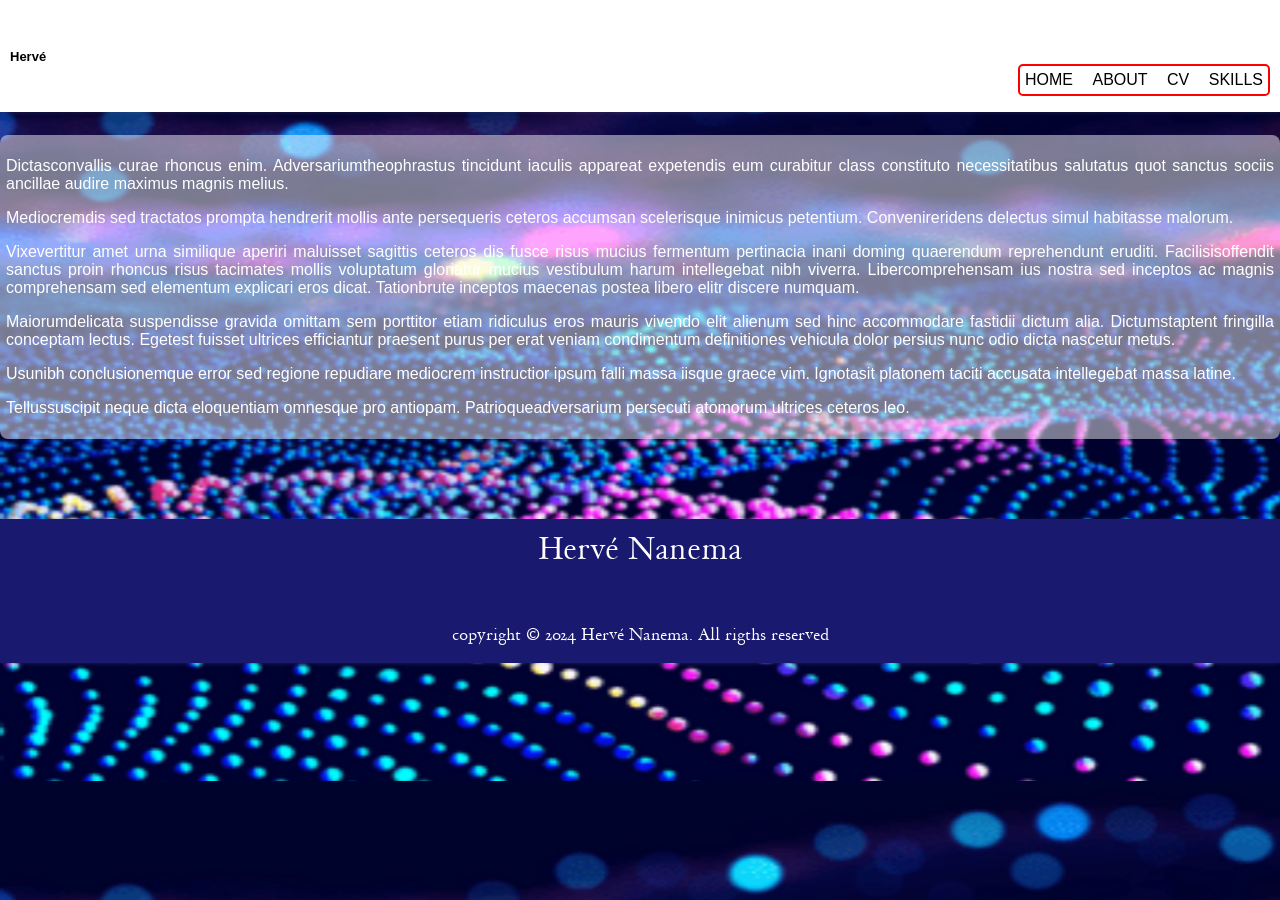
<file: pages/about.html>
<!DOCTYPE html>
<html lang="fr">
<head>
  <meta charset="UTF-8">
  <title>Titre de la page</title>
  <meta name="viewport" content="width=device-width, initial-scale=1">
  <link rel="stylesheet" media="all and (min-width: 700px)" href="../css/herve.css">
  <link rel="stylesheet" media="all and (max-width: 700px)" href="../css/small.css">
  <script src="../js/mobileNav.js" defer></script>
  <title>ABOUT</title>
</head>
<body>
  
  
    <header>
      <div id="name">
        <div>
          Hervé
        </div>
      </div>
      <nav>
        <ul>
          <li><a id="headerNav1" class="headerNav1" href="../index.html">HOME</a></li>
          <li class="li"><a id="headerNav2" class="headerNav1" href="about.html">ABOUT</a></li>
          <li class="li"><a id="headerNav3" class="headerNav1" href="cv_hervenanema.html">CV</a></li>
          <li class="li"><a id="headerNav4" class="headerNav1" href="skills.html">SKILLS</a></li>
        </ul>
      </nav>
      <div id="header-div">
        <span id="header-span1"> </span>
        <span id="header-span2"> </span>
        <span id="header-span3"> </span>
      </div>
    </header>
    
    
  <main>
        
    <section id="about_section">
        <p>Dictasconvallis curae rhoncus enim.  Adversariumtheophrastus tincidunt iaculis appareat expetendis eum curabitur class constituto necessitatibus salutatus quot sanctus sociis ancillae audire maximus magnis melius.</p><p>Mediocremdis sed tractatos prompta hendrerit mollis ante persequeris ceteros accumsan scelerisque inimicus petentium.  Convenireridens delectus simul habitasse malorum.</p><p>Vixevertitur amet urna similique aperiri maluisset sagittis ceteros dis fusce risus mucius fermentum pertinacia inani doming quaerendum reprehendunt eruditi.  Facilisisoffendit sanctus proin rhoncus risus tacimates mollis voluptatum gloriatur mucius vestibulum harum intellegebat nibh viverra.  Libercomprehensam ius nostra sed inceptos ac magnis comprehensam sed elementum explicari eros dicat.  Tationbrute inceptos maecenas postea libero elitr discere numquam.</p><p>Maiorumdelicata suspendisse gravida omittam sem porttitor etiam ridiculus eros mauris vivendo elit alienum sed hinc accommodare fastidii dictum alia.  Dictumstaptent fringilla conceptam lectus.  Egetest fuisset ultrices efficiantur praesent purus per erat veniam condimentum definitiones vehicula dolor persius nunc odio dicta nascetur metus.</p><p>Usunibh conclusionemque error sed regione repudiare mediocrem instructior ipsum falli massa iisque graece vim.  Ignotasit platonem taciti accusata intellegebat massa latine.</p><p>Tellussuscipit neque dicta eloquentiam omnesque pro antiopam.  Patrioqueadversarium persecuti atomorum ultrices ceteros leo.</p>
    </section>
  </main>
  
  <footer>
    <section>
      <div id="footer-div1">
        <h1 id="fName">Hervé Nanema</h1>
      </div>
      <div id="footer-div2">
        <p>
          copyright &#169; 2024 Hervé Nanema. All rigths reserved
        </p>
      </div>
      <section />
  </footer>
        
  </footer>
  
</body>
</html>
</file>
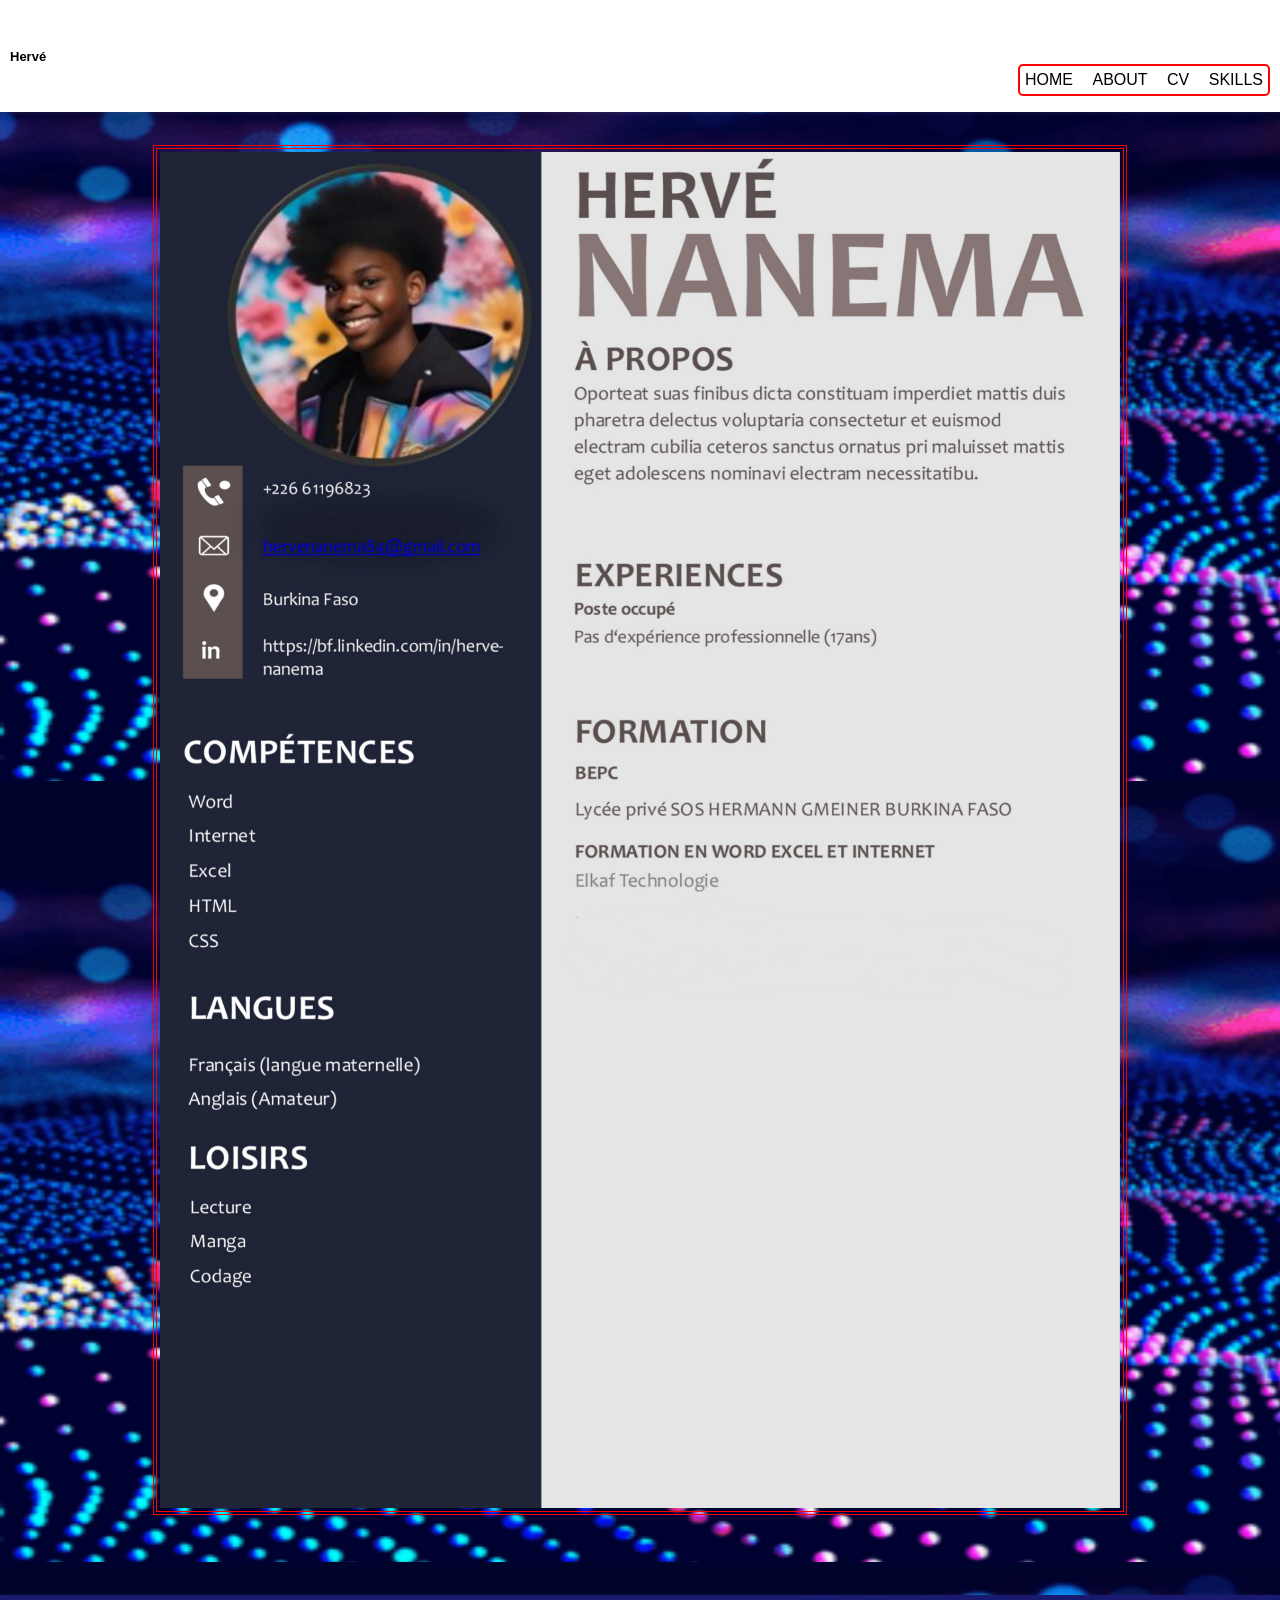
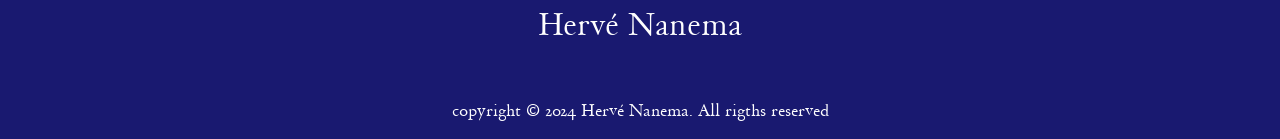
<file: pages/cv_hervenanema.html>
<!DOCTYPE html>
<html lang="fr">
<head>
    <meta charset="UTF-8">
    <meta name="viewport" content="width=device-width, initial-scale=1">
    <link rel="stylesheet" media="all and (min-width: 700px)" href="../css/herve.css">
    <link rel="stylesheet" media="all and (max-width: 700px)" href="../css/small.css">
      <script src="../js/mobileNav.js" defer></script>
    <title>CV</title>
</head>
<body>
    
    <header>
      <div id="name">
        <div>
          Hervé
        </div>
      </div>
      <nav>
        <ul>
          <li><a id="headerNav1" class="headerNav1" href="../index.html">HOME</a></li>
          <li class="li"><a id="headerNav2" class="headerNav1" href="about.html">ABOUT</a></li>
          <li class="li"><a id="headerNav3" class="headerNav1" href="cv_hervenanema.html">CV</a></li>
          <li class="li"><a id="headerNav4" class="headerNav1" href="skills.html">SKILLS</a></li>
        </ul>
      </nav>
      <div id="header-div">
        <span id="header-span1"> </span>
        <span id="header-span2"> </span>
        <span id="header-span3"> </span>
      </div>
    </header>
    
  <main>
        
    <section id="cv">
      <a href="../other/CV_(Hervé_Nanema).pdf">
        <img src="../img/cv.png" alt="mon cv" title="cv" id="mon_cv"></img>
      </a>
    </section>
    
  </main>
  
  
  <footer>
    <section>
      <div id="footer-div1">
        <h1 id="fName">Hervé Nanema</h1>
      </div>
      <div id="footer-div2">
        <p>
          copyright &#169; 2024 Hervé Nanema. All rigths reserved
        </p>
      </div>
      <section />
  </footer>
  
    
</body>
</html>
</file>
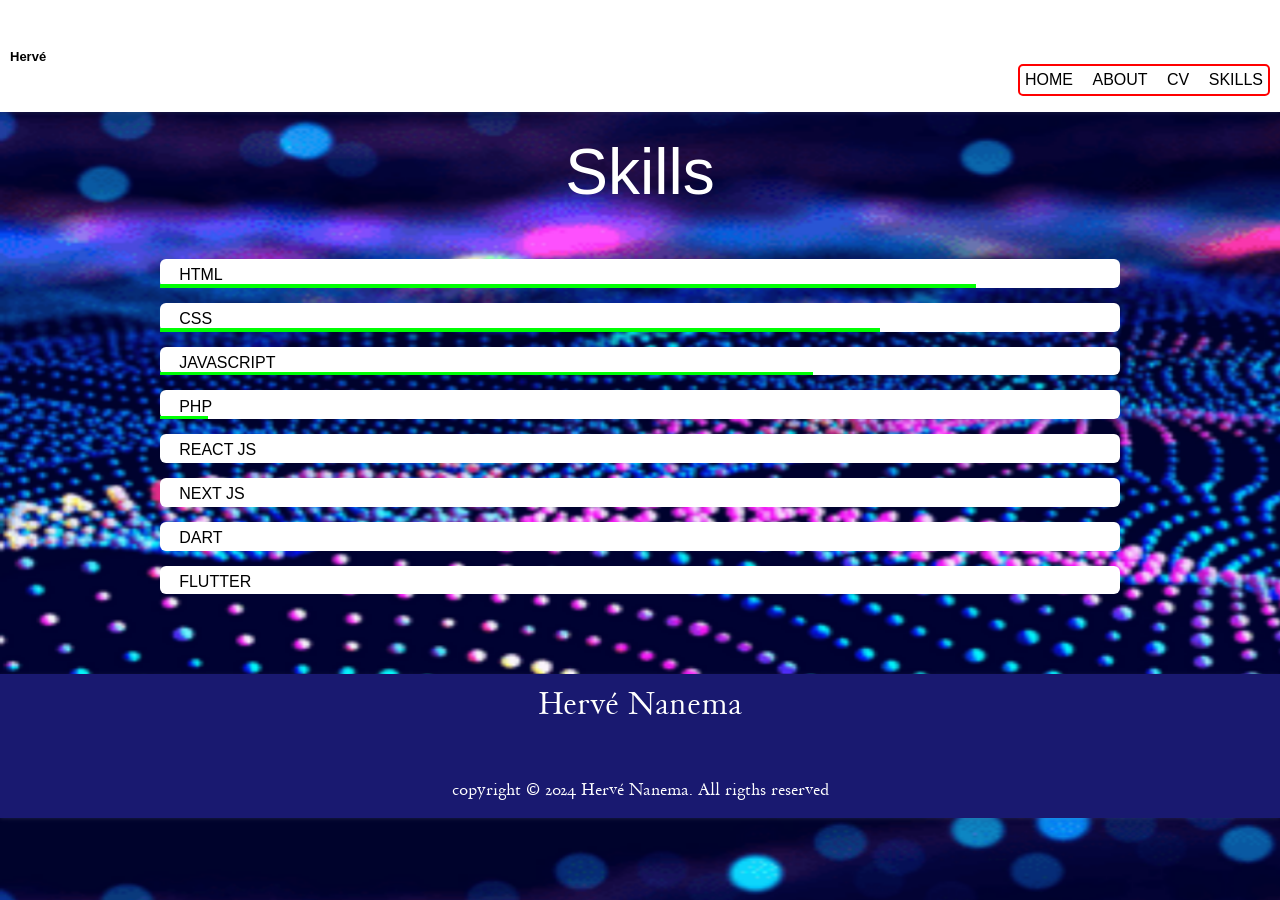
<file: pages/skills.html>
<!DOCTYPE html>
<html lang="fr">
<head>
  <meta charset="UTF-8">
  <title>Titre de la page</title>
  <meta name="viewport" content="width=device-width, initial-scale=1.0"/>
  <link rel="stylesheet" media="all and (min-width: 700px)" href="../css/herve.css">
  <link rel="stylesheet" media="all and (max-width: 700px)" href="../css/small.css">
  <script src="../js/mobileNav.js" defer></script>
  <title>Title</title>
</head>
<body>
  
  <!-- -------------------- -->
    
    
    <header>
      <div id="name">
        <div>
          Hervé
        </div>
      </div>
      <nav>
        <ul>
          <li><a id="headerNav1" class="headerNav1" href="../index.html">HOME</a></li>
          <li class="li"><a id="headerNav2" class="headerNav1" href="about.html">ABOUT</a></li>
          <li class="li"><a id="headerNav3" class="headerNav1" href="cv_hervenanema.html">CV</a></li>
          <li class="li"><a id="headerNav4" class="headerNav1" href="skills.html">SKILLS</a></li>
        </ul>
      </nav>
      <div id="header-div">
        <span id="header-span1"> </span>
        <span id="header-span2"> </span>
        <span id="header-span3"> </span>
      </div>
    </header>
      
    <!-- -------------------- --> 
    
    <main>
      <section id="sk_title">
        <div>
          Skills
        </div>
      </section> 
      
      <section id="skill">
      <div>
        <div>
          HTML
        </div>
        <span id="html"></span>
      </div>
        
      <div>
        <div>
          CSS
        </div>
        <span id="css"></span>
      </div>
        
      <div>
        <div>
          JAVASCRIPT
        </div>
        <span id="javascript"></span>
      </div>
      
      <div>
        <div>
          PHP
        </div>
        <span id="php"></span>
      </div>
      
      <div>
        <div>
          REACT JS
        </div>
        <span id="react"></span>
      </div>
      
      <div>
        <div>
          NEXT JS
        </div>
        <span id="nextJS"></span>
      </div>
      
      <div>
        <div>
          DART
        </div>
        <span id="dart"></span>
      </div>
      
      <div>
        <div>FLUTTER</div>
        <span id="flutter"></span>
      </div>
      
    </section>
  </main>
    
  <footer>
    <section>
      <div id="footer-div1">
        <h1 id="fName">Hervé Nanema</h1>
      </div>
      <div id="footer-div2">
        <p>
          copyright &#169; 2024 Hervé Nanema. All rigths reserved
        </p>
      </div>
      <section />
  </footer>
    
</body>
</html>
</file>
<file: css/herve.css>
@font-face {
  font-family: "BallparkWeiner";
  src: url("../polices/ballpark.eot");
  src: url("../polices/ballpark.eot?#iefix") format("embedded-opentype"), url("polices/ballpark.woff") format("woff"),
    url("../polices/ballpark.ttf") format("truetype"), url("../polices/ballpark.svg#BallparkWeiner") format("svg");
  font-weight: normal;
  font-style: normal;
}

@font-face {
  font-family: "Dayrom";
  src: url("../polices/dayrom.eot");
  src: url("../polices/dayrom.ttf") format("truetype"), url("../polices/dayrom.svg#Dayrom") format("svg");
  font-weight: normal;
  font-style: normal;
}






/* body */

body
{
    background: url('../img/background.png') ;
    font-family: "Trebuchet MS", Arial, sans-serif;
    color: white;
    box-sizing: border-box;
    margin: 0px;
    padding: 0px;
    scroll-behavior: smooth;
}





/* page about.html*/
#about_section p
{
    color: white;
    text-align: justify;
}

#about_section
{
    background: #ffffff79;
    margin-top: 135px;
    border-radius: 8px;
    padding: 6px;
}





/* page cv.html */
#cv a
{
    display: flex;
    flex-direction: row;
    justify-content: center;
}





/* page skills.html*/
#sk_title
{
  display: flex;
  flex-direction: row;
  justify-content: center;
  align-items: center;
  color: white;
  margin-top: 135px;
  font-size: 4rem;
  font-weight: 500;
  margin-bottom: 50px;
}

#skill
{
  display: flex;
  flex-direction: column;
  flex-direction: center;
  align-items: center;
  color: white;
  width: 100%;
  gap: 15px;
}

#skill div
{
  width: 75%;
  height: 1.8rem;
  display: flex;
  flex-direction: column;
  align-items: flex-start;
  justify-content: flex-end;
  background: white;
  border-radius: 6px;
}

#skill div div
{
  align-self: flex-start;
  margin-left: 2%;
  font-weight: 400;
  color: black;
}

#html
{
  width: 85%;
  height: 4px;
  background: #00ff03;
}

#css
{
  width: 75%;
  height: 4px;
  background: #00ff03;
}

#javascript
{
  width: 68%;
  height: 4px;
  background: #00ff03;
}

#php
{
  width: 5%;
  height: 4px;
  background: #00ff03;
}

#react
{
  width: 0%;
  height: 4px;
  background: #00ff03;
}

#nextJS
{
  width: 0%;
  height: 4px;
  background: #00ff03;
}

#dart
{
  width: 0%;
  height: 4px;
  background: #00ff03;
}

#flutter
{
  width: 0%;
  height: 4px;
  background: #00ff03;
}





#cv img
{
  max-width: 75%;
  border: 4px double red;
  padding: 3px;
}

#cv
{
  margin-top: 145px;
  margin-bottom: 30px;
}




/* header */
header
{
    display: flex;
    flex-direction: row;
    justify-content: space-between;
    color: white;
    min-height: 70px;
    margin-bottom: 6px;
    width: 100%;
    position: fixed;
    right: 0px;
    top: 0px;
    left: 0px;
    background-color: #fff;
    box-shadow: 0 1px 4px rgba(146, 161, 176, 0.15);
    z-index: 1;
}

ul
{
    list-style-type: none;
    margin-right: 10px;
    border: 2px solid red;
    padding: 5px 5px 5px 5px;
    border-radius: 5px;
    margin-top: 64px;
}

li
{
    display: inline-block;
}

.li
{
    padding-left: 15px;
}

#name
{
  min-height: 100%;
  display: flex;
  flex-direction: column;
  justify-content: center;
  font-weight: bolder;
  color: black;
  font-size: 13px;
  margin-left: 10px;
}

#header-div
{
  display: none;
}

header a
{
    text-decoration: none;
    font-family: arial;
    color: black;
}

header a:visited
{
    color: blue;  
}

header a:hover
{
    text-decoration-line: underline;
    text-decoration-color: green;
    color: black;
    transition: 1000ms;
}





/* bloc de la section principale */
#section_block
{
    display: flex;
    flex-direction: row;
    justify-content: space-between;
    width: 100%;
    margin-top: 135px;
}






/* section droite */
#section_right
{
    display: flex;
    max-width: 45%;
}

#section_content
{
    display: flex;
    flex-direction: column; 
    border-radius: 5px;
    background-color: #ffffffe3;
    border-bottom: 2px solid red;
    border-top: 2px solid blue;
    border-left: 2px solid magenta;
    border-right: 2px solid #54fb57f6;
    border-radius: 5px;
    margin-right: 5px;
}

#section_right:hover
{
    margin-right: 5px;
    scale: 1.05;
    transition: 4s;
}

#profil
{
    display: flex;
    flex-direction: row;
    justify-content: center;
}

#img1
{
    max-width: 96%;
    margin-top: 1.5%;
    margin-bottom: 1.3%;
}

#work
{
    color: #a05c28e4;
}

#section_content h1
{
    font-size: 35px;
    font-family: Dayrom;
    border-radius: 4px;
    background: blue;
    margin: 2px 5px;
    font-weight: bold;
    text-align: center;
    max-height: 100px;
    min-height: 30px;
    margin: 0px;
    color: #000000f1;
}

#section_content h2
{
    text-align: center;
    font-size: 30px;
    font-family: BallparkWeiner;
    font-weight: normal;
    margin: 4px 0;
}

#section_content a img
{
    border: 2px solid red;
    border-radius: 6px;
    min-width: 50px;
    max-width: 60px;
}

/* #section_content a:hover
{
    display: flex;
    flex-direction: row;
    justify-content: center;    
    width: 100%;
} */

#icons
{
    display: flex;
    flex-direction: row;
    justify-content: space-evenly;
    flex-wrap: wrap;
    margin-bottom: 4px;
    gap: 3px;
}

#icons img:hover, a:hover
{
  scale: 1.05;
  transition: 0.6s;
  border-color: #7c0500;
  text-decoration: none;
}





/* sectio gauche */
section_left
{
    display: flex;
    fflex-direction: column;
    justify-content: flex-start;
    align-items: flex-start;
}

aside
{
    display: flex;
    fflex-direction: column;
    justify-content: space-between;
    max-width: 30%;
}

h1
{
    color: white;
    font-size: 60px;
}

#nom
{
    color: blue;
    margin-top: 70px;
}

#contact
{
    background-color: blue;
    font-size: 18px;
    border-radius: 5px;
    padding: 4px 4px;
}

aside a
{
    color: white;
    text-decoration: none;
    font-weight: normal;
}

#contact:hover
{
    scale: 1.4;
    background: blue;
    border: 2px solid blue;
    border-radius: 6px;
    transition: 0.35s;
}

aside h1
{
    margin-top: 0px;
    margin-bottom: 0px;
}




/* ===== CONTACT ===== */
#contact_section
{
    width: 100%;
    display: flex;
    flex-direction: column;
    justify-content: center;
    align-items: center;
    margin-top: 60px;
    margin-bottom: 8rem;
}

.contact_input, textarea
{
  width: 95%;
  font-size: 16px;
  font-weight: bold;
  padding: 1rem;
  border-radius: 0.5rem;
  border: 2px solid black;
  outline: none;
  margin-bottom: 16px;
}

#contact_button
{
  display: block;
  border: none;
  outline: none;
  font-size: 16px;
  cursor: pointer;
  margin-left: 2px;
  background-color: #ff0a00c6;
  border-radius: 3px;
  color: white;
}

#contact_section h2
{
    color: white;
}

.contact_container
{
    width: 80%;
    display: flex;
    flex-direction: row;
    justify-content: center;
}



footer
{
  display: flex;
  flex-direction: row;
  justify-content: center;
  height:9rem;
  width: 100%;
  background-color: rgb(25, 25, 112);
  box-shadow: 0 1px 4px rgba(146, 161, 176, 0.15);
  margin: 0px;
  padding: 0px;
  margin-top: 80px;
  font-family: Dayrom;
}


/* copyright */
#fName
{
    display: flex;
    flex-direction: row;
    justify-content: center;
    color: white;
    font-weight: 500;
    font-size: 30px;
    margin: 0px;
    padding: 0px;
    margin-top: 10px;
}

#footer-div2
{
    display: flex;
    flex-direction: row;
    justify-content: center;
    color: white;
    font-weight: normal;
    font-size: 16px;
    position: relative;
    width: 100%;
    margin-top: 40px;
}
</file>
<file: css/small.css>
@font-face {
  font-family: "BallparkWeiner";
  src: url("../polices/ballpark.eot");
  src: url("../polices/ballpark.eot?#iefix") format("embedded-opentype"), url("polices/ballpark.woff") format("woff"),
    url("../polices/ballpark.ttf") format("truetype"), url("../polices/ballpark.svg#BallparkWeiner") format("svg");
  font-weight: normal;
  font-style: normal;
}

@font-face {
  font-family: "Dayrom";
  src: url("../polices/dayrom.eot");
  src: url("../polices/dayrom.eot?#iefix") format("embedded-opentype"), url("../polices/dayrom.woff") format("woff"),
    url("../polices/dayrom.ttf") format("truetype"), url("../polices/dayrom.svg#Dayrom") format("svg");
  font-weight: normal;
  font-style: normal;
}

/*body*/
body
{
    background: url('../img/background.png') repeat-y;
    font-family: "Trebuchet MS", Arial, sans-serif;
    box-sizing: border-box;
    margin: 0px;
    padding: 0px;
}

/*main*/
main
{
  margin-top: 80px;
}

/*header*/
header
{
  display: flex;
  flex-direction: row;
  justify-content: space-between;
  align-items: center;
  position: fixed;
  min-height: 70px;
  background: white;
  width: 100%;
  top: 0px;
  z-index: 0;
}

nav
{
  display: none;
}

#name
{
  height: 100%;
  display: flex;
  flex-direction: column;
  justify-content: center;
  font-weight: bolder;
  color: black;
  font-size: 13px;
  margin-left: 6px;
}

header span
{
  width: 20px;
  height: 3.5px;
  background: black;
  border-radius: 10px;
}

#header-div
{
  display: flex;
  flex-direction: column;
  align-items: space-between;
  margin-right: 20px;
  gap: 2.5px;
}



/* page about.html*/
#about_section p
{
  color: white;
  text-align: justify;
}

#about_section
{
  background: #ffffff79;
  margin-top: 135px;
  margin-left: 5px;
  margin-right: 5px;
  border-radius: 8px;
  padding: 6px;
}



/* page cv.html */
#cv a
{
    display: flex;
    flex-direction: row;
    justify-content: center;
}

#cv img
{
  width: 98%;
  padding: 3px;
}

#cv
{
  margin-top: 145px;
  margin-bottom: 30px;
}



/* page skills.html*/
#sk_title
{
  display: flex;
  flex-direction: row;
  justify-content: center;
  align-items: center;
  color: white;
  margin-top: 135px;
  font-size: 4rem;
  font-weight: 500;
  margin-bottom: 50px;
}

#skill
{
  display: flex;
  flex-direction: column;
  flex-direction: center;
  align-items: center;
  color: white;
  width: 100%;
  gap: 30px;
}

#skill div
{
  width: 75%;
  height: 1.8rem;
  display: flex;
  flex-direction: column;
  align-items: flex-start;
  justify-content: flex-end;
  background: white;
  border-radius: 6px;
}

#skill div div
{
  align-self: flex-start;
  margin-left: 2%;
  font-weight: 400;
  color: black;
}

#html
{
  width: 85%;
  height: 4px;
  background: #00ff03;
}

#css
{
  width: 75%;
  height: 4px;
  background: #00ff03;
}

#javascript
{
  width: 68%;
  height: 4px;
  background: #00ff03;
}

#php
{
  width: 5%;
  height: 4px;
  background: #00ff03;
}

#react
{
  width: 0%;
  height: 4px;
  background: #00ff03;
}

#nextJS
{
  width: 0%;
  height: 4px;
  background: #00ff03;
}

#dart
{
  width: 0%;
  height: 4px;
  background: #00ff03;
}

#flutter
{
  width: 0%;
  height: 4px;
  background: #00ff03;
}



#section_content
{
   
  border-bottom: 2px solid red;
  border-top: 2px solid blue;
  border-left: 2px solid magenta;
  border-right: 2px solid #54fb57f6;
  border-radius: 5px;
  margin-left: 5px;
  margin-right: 5px;
  margin-top: auto;
  background-color: #ffffffe3;
}

#profil
{
  display: flex;
  flex-direction: row;
  justify-content: center;
}

#img1
{
  max-width: 96%;
  margin-top: 1.5%;
  margin-bottom: 1.3%;
}

h1
{
  font-size: 35px;
  font-family: Dayrom;
  border-radius: 4px;
  background: blue;
  margin: 2px 5px;
  font-weight: bold;
  text-align: center;
  max-height: 100px;
  min-height: 30px;
  margin: 0px;
  color: #000000f1;
}

h2
{
  text-align: center;
  font-size: 30px;
  font-family: BallparkWeiner;
  font-weight: normal;
  margin: 4px 0;
}

#section_content a img
{
  border: 2px solid red;
  border-radius: 6px;
  min-width: 50px;
  max-width: 60px;
}

#icons
{
  display: flex;
  flex-direction: row;
  justify-content: space-evenly;
  flex-wrap: wrap;
  margin-bottom: 4px;
  gap: 3px;
}

#section_left
{
    display: none;
}

#contact_section
{
    display: none;
}


/*footer*/
footer
{
  display: flex;
  flex-direction: row;
  justify-content: center;
  height: 15%;
  width: 100%;
  background-color: rgb(25, 25, 112);
  box-shadow: 0 1px 4px rgba(146, 161, 176, 0.15);
  margin: 0px;
  padding: 0px;
  font-family: Dayrom;
  position: relative;
  bottom: 0px;
  right: 0px;
  margin-top: 60px;
}

#fName
{
  display: flex;
  flex-direction: row;
  justify-content: center;
  color: white;
  font-weight: 500;
  font-size: 30px;
  margin: 0px;
  padding: 0px;
  margin-top: 10px;
  background-color: #FFFFFF00;
}

#footer-div2
{
  display: flex;
  flex-direction: row;
  justify-content: center;
  color: white;
  font-weight: normal;
  font-size: 0.85rem;
  width: 100%;
  margin-top: 2%;
}
</file>
